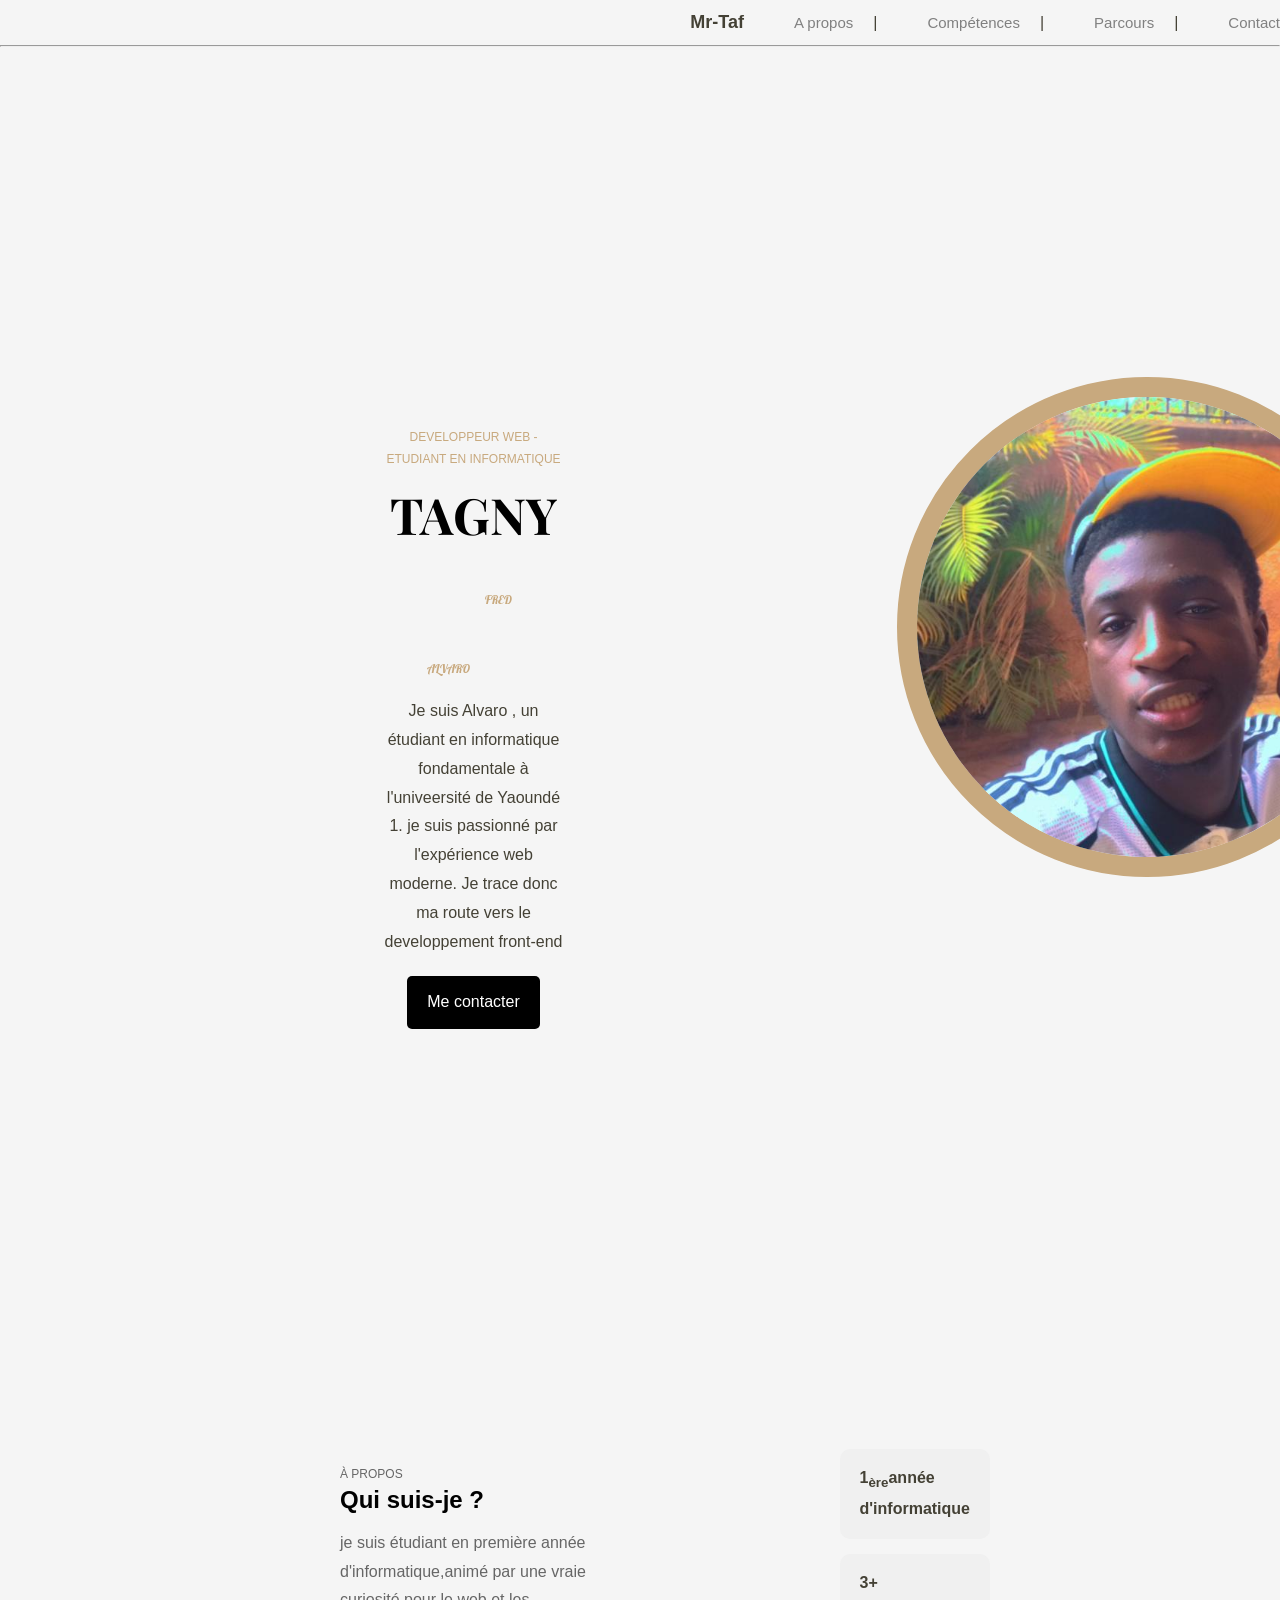
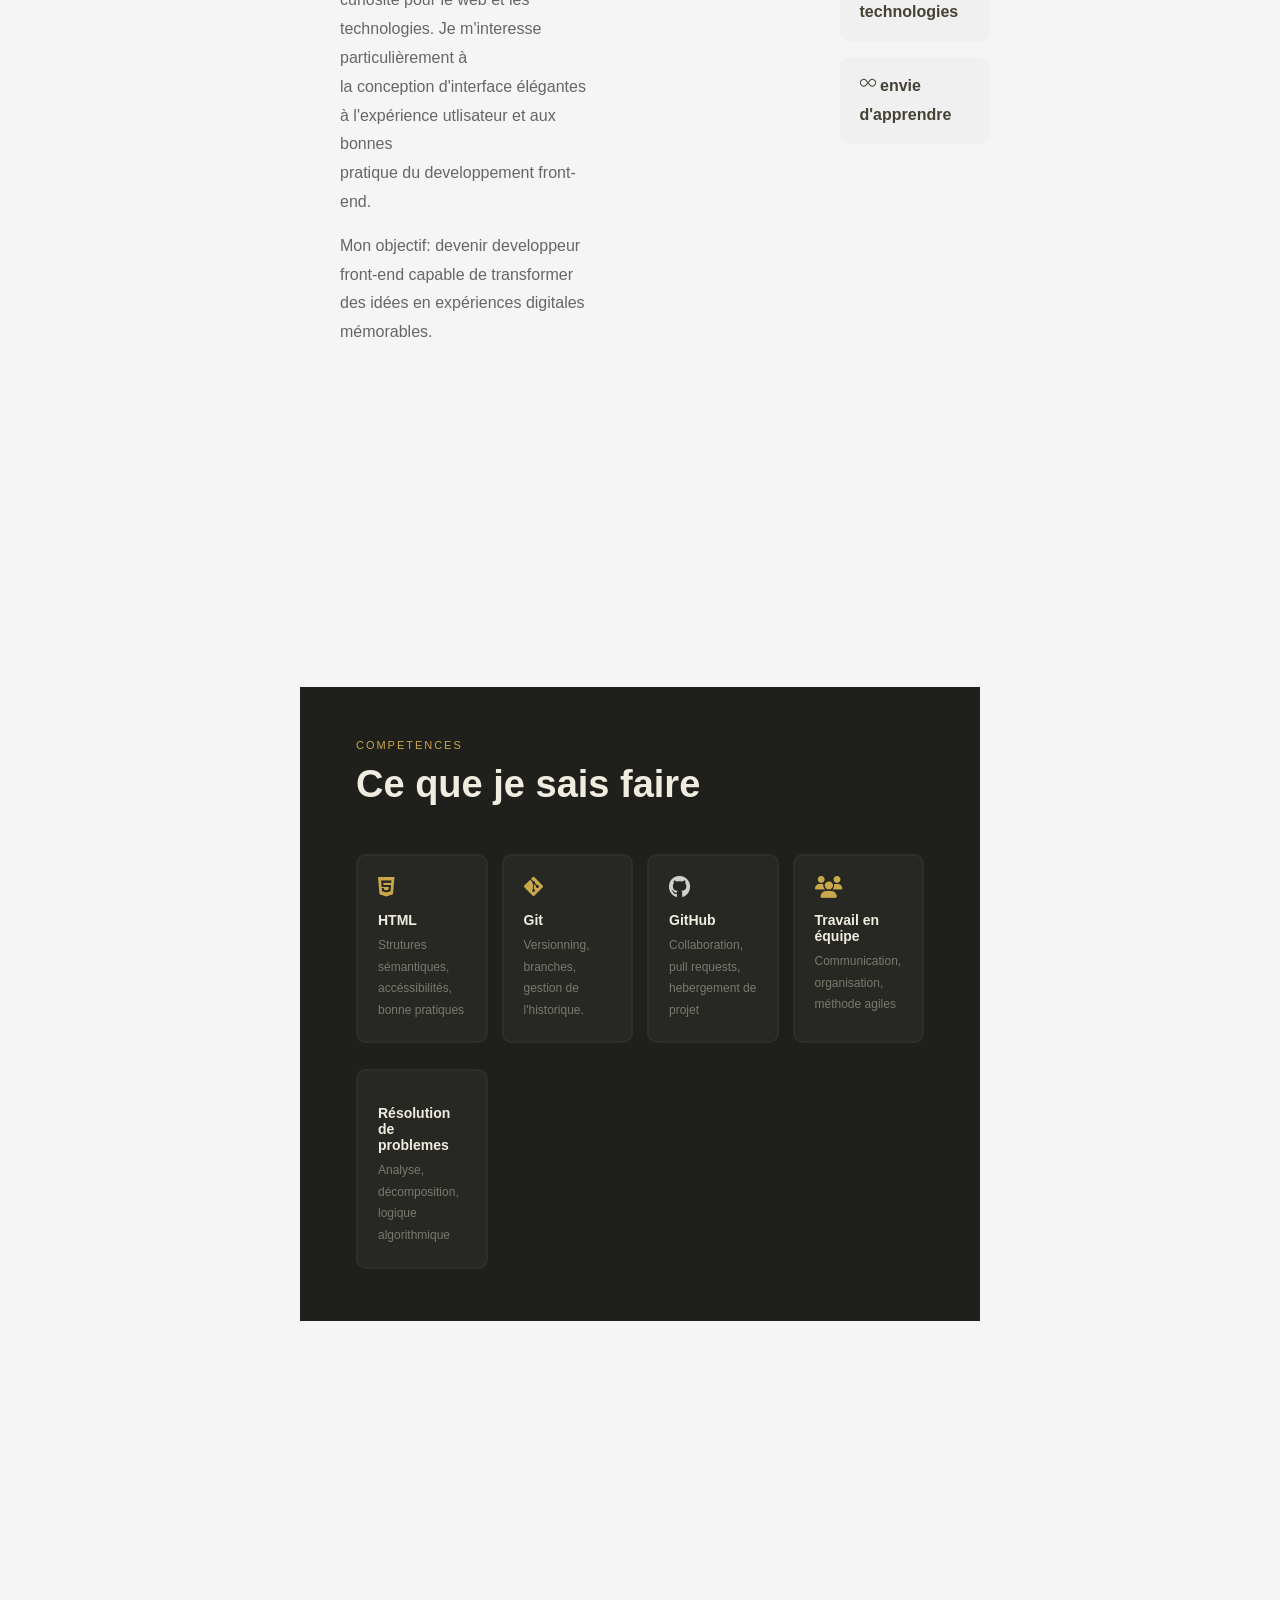
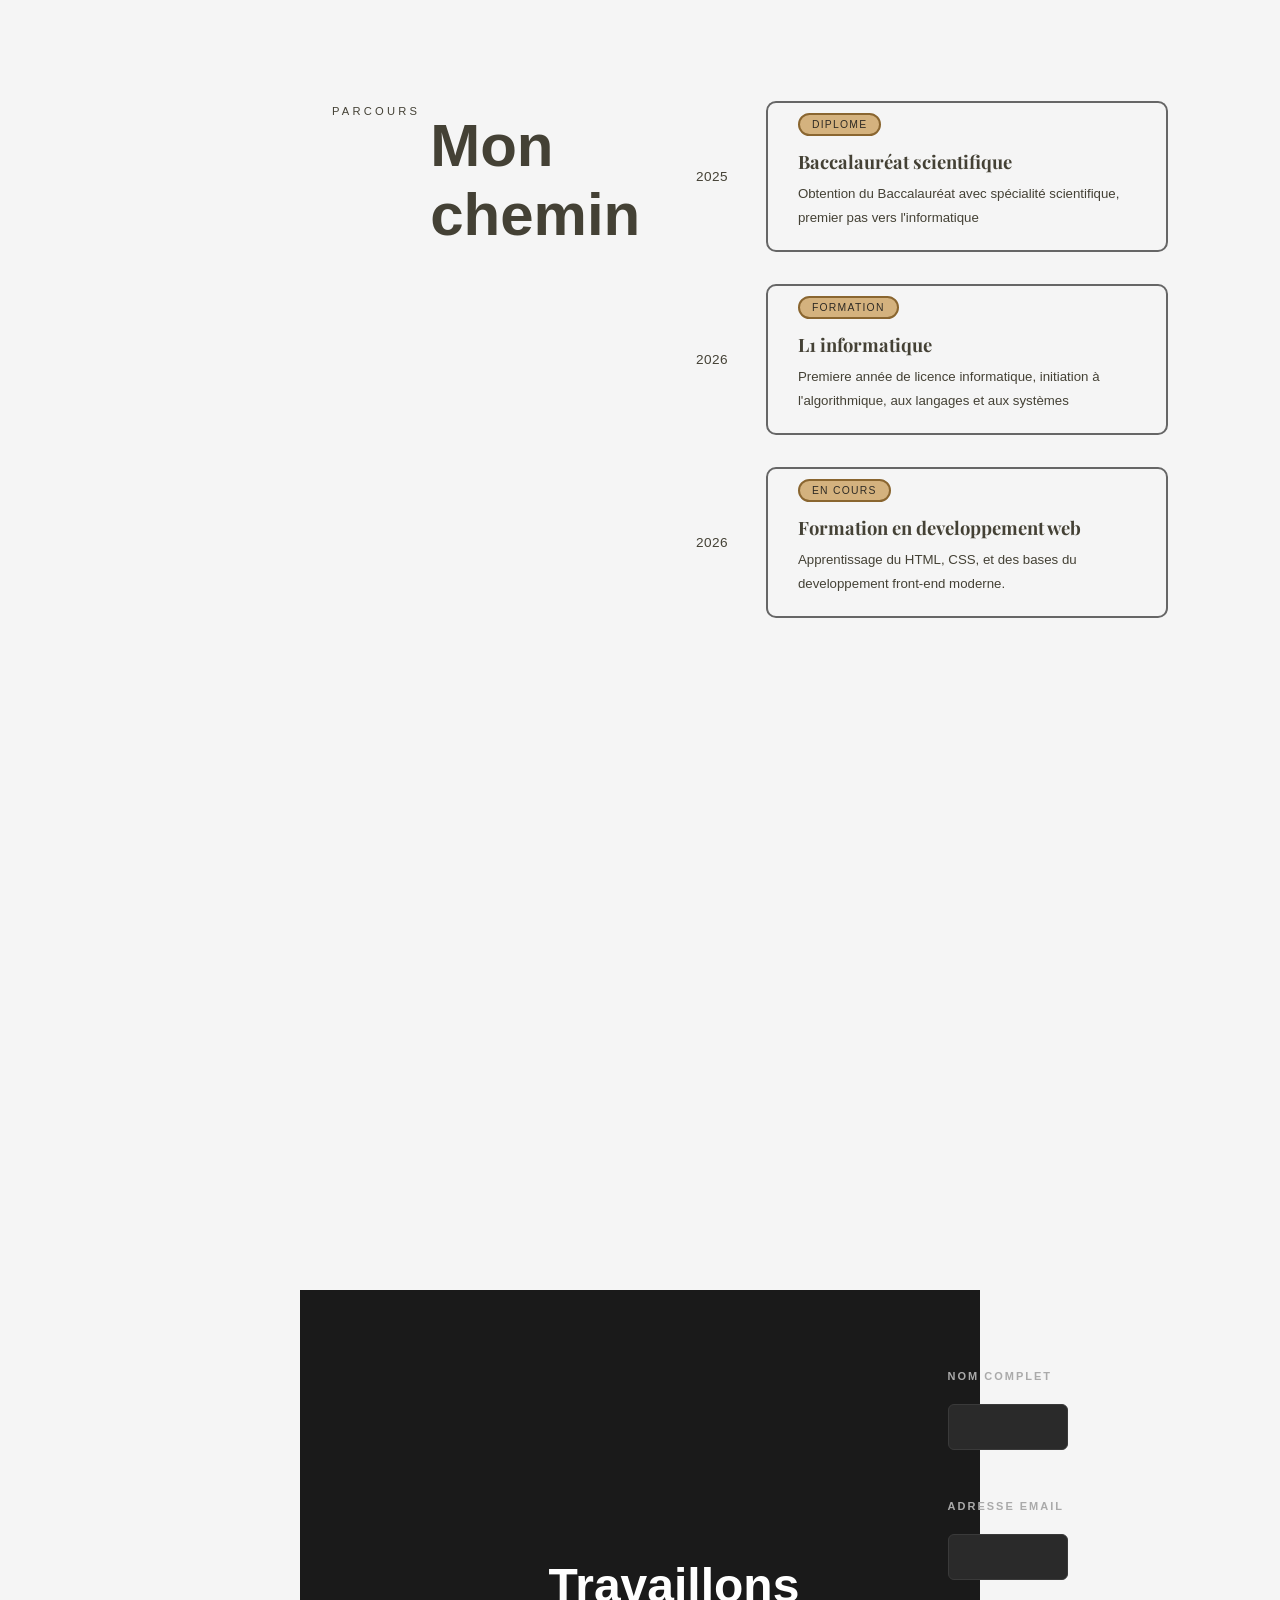
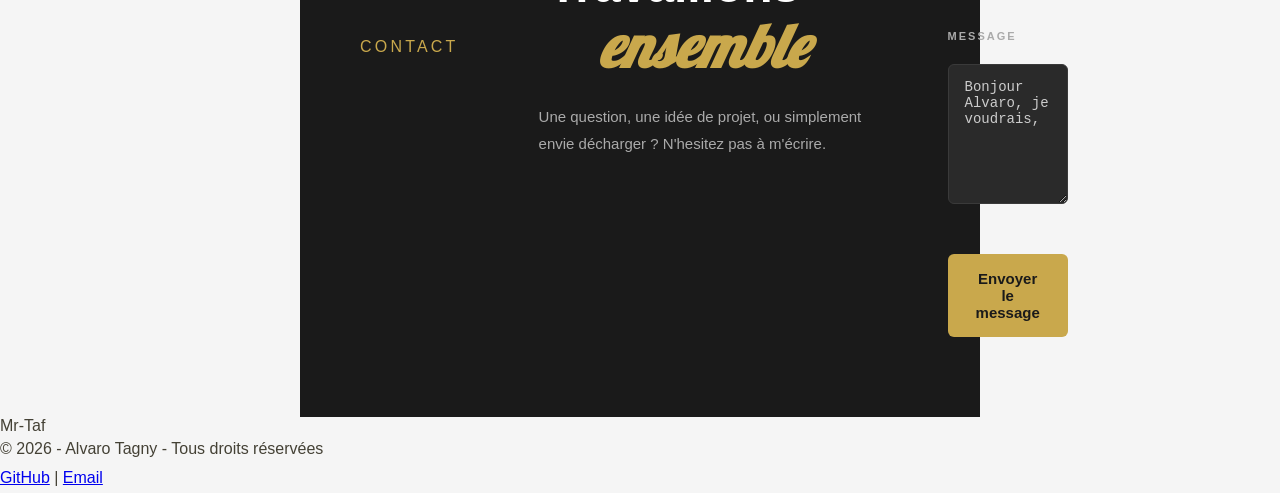
<file: new index.html>
<!DOCTYPE html>
<html lang="fr">
<head>
    <meta charset="UTF-8">
    <meta name="viewport" content="width=device-width, initial-scale=1.0">
    <title>Alvaro Tagny - Portfolio</title>
    <link rel="preconnect" href="https://fonts.googleapis.com">
    <link rel="preconnect" href="https://fonts.gstatic.com" crossorigin>
    <link href="https://fonts.googleapis.com/css2?family=Lobster&display=swap" rel="stylesheet">
    <link href="https://fonts.googleapis.com/css2?family=Playfair+Display:wght@600&family=Great+Vibes&display=swap" rel="stylesheet">
    <link rel="stylesheet" href="https://cdnjs.cloudflare.com/ajax/libs/font-awesome/6.5.0/css/all.min.css">
    <link rel="stylesheet" href="style.css">
</head>
<body>

        
    <nav class="container">
        <div class="logo">Mr-Taf</div>
        
            <a href="#apropos" class="nav-link"> A propos</a>|
            <a href="#competences" class="nav-link">Compétences</a>|
            <a href="#parcours" class="nav-link">Parcours</a>|
            <a href="#contact" class="nav-link">Contact</a>
           
    </nav>
   
        <hr>

    <!--section header-->

    <header class="nav-bar">

    <div class="texte">
        <p class="coloration">Developpeur Web - Etudiant en informatique</p>
        <h1>
            <span class="nom">TAGNY </span>
             
            <br>
             <em class="coloration">Fred Alvaro</em>
        </h1>
        
        <p>Je suis Alvaro , un étudiant en informatique fondamentale à l'univeersité de Yaoundé 1.
        je suis passionné par l'expérience web moderne. Je trace donc ma route vers le developpement front-end</p>

        <p><a href="#contact" class="button">Me contacter</a></p>
    </div>

        <div class="">
          <img src="Sans titre.jpeg" alt="ma photo" width="500" height="500" class="image">
        </div>

    </header>

    <!--section principal-->

    <main>

    <!--section a propos-->

    <section id="A propos" class="about">

        <div class="about-text">

            <p class="coloration">À propos</p>

             <h2 style="color: black;">Qui suis-je ?</h2>

             <p>je suis étudiant en première année d'informatique,animé par une vraie <br>
               curiosité pour le web et les technologies. Je m'interesse particulièrement à <br>
               la conception d'interface élégantes à l'expérience utlisateur et aux bonnes <br>
                pratique du developpement front-end.
            </p>
            <p>
            Mon objectif: devenir developpeur front-end capable de transformer  <br>
            des idées en expériences digitales mémorables.
            </p>
        </div>

        <div class="about-stat">
            
            <article class="stat">
                <p>1<sub>ère</sub>année d'informatique</p>
            </article>

            <article class="stat">
                <p>3+ technologies</p>
            </article>

            <article class="stat">
                <p>
                    <svg xmlns="http://www.w3.org/2000/svg" width="16" height="16" fill="currentcolor" class="bi bi-ininity" viewBox="0 0 16">
                        <path d="M5.68 5.792 7.345 7.75 5.681 9.708a2.75 2.75 0 1 1 0-3.916ZM8 6.978 6.416 5.113l-.014-.015a3.75 3.75 0 1 0 0 5.304l.014-.015L8 8.522l1.584 1.865.014.015a3.75 3.75 0 1 0 0-5.304l-.014.015zm.656.772 1.663-1.958a2.75 2.75 0 1 1 0 3.916z"/>

                    </svg>
                    envie d'apprendre
                </p>
            </article>
           
        </div>

    </section>
    <!--section compétences-->
    <section id="Compétences" class="competences">

        <h3>COMPETENCES</h3>

        <h2>
            Ce que je sais faire
        </h2>
      <div class="stats-grid">

        <article class="stats">
            <i class="fa-brands fa-html5"></i>
            <h3>HTML</h3>
            <p>Strutures sémantiques, accéssibilités, bonne pratiques</p>
        </article>

        <article class="stats">
            <i class="fa-brands fa-git-alt"></i>
            <h3>Git</h3>
            <p>Versionning, branches, gestion de l'historique.</p>
        </article>

        <article class="stats">
            <i class="fa-brands fa-github"></i>
            <h3>GitHub</h3>
            <p>Collaboration, pull requests, hebergement de projet</p>
        </article>

        <article class="stats">
            <i class="fa-solid fa-users"></i>
            <h3>Travail en équipe</h3>
            <p>Communication, organisation, méthode agiles</p>
        </article>

        <article class="stats">
            <i class="fa-solid fa-lighbulb"></i>
            <h3>Résolution de problemes</h3>
            <p>Analyse, décomposition, logique algorithmique</p>
        </article>

      </div>  
    </section>

    <!--section parcours-->

    <section id="Parcours" class="roat">

        <p class="label">PARCOURS</p>

        <h1><span class="">Mon chemin</span></h1>

        <div class="timeline">

        <div class="timeline-item">

            <span class="year"> 2025</span>

            <div class="dot"></div>
            <div class="card">

               <span class="badge">DIPLOME</span>

               <h3>Baccalauréat scientifique</h3>
               <p>Obtention du Baccalauréat avec spécialité scientifique, premier pas vers l'informatique</p>
            </div>
        </div>

        <div class="timeline-item">

            <span class="year">2026</span>

            <div class="dot"></div>
            <div class="card">

                <span class="badge">FORMATION</span>

                <h3>L1 informatique</h3>
                <p>Premiere année de licence informatique, initiation à l'algorithmique, aux langages et aux systèmes</p>
            </div>
        </div>

        <div class="timeline-item">
            <span class="year">2026</span>

            <div class="dot"></div>
            <div class="card">
 
               <span class="badge">EN COURS</span>

               <h3>Formation en developpement web</h3>
               <p>Apprentissage du HTML, CSS, et des bases du developpement front-end moderne.</p>
            </div>
        </div>

        </div>
    </section>
    <!--section contacter-->
    <section id="contacter" class="phone">

        
        <p class="label-1">CONTACT</p>
       

          <div class="phone-label">

                <h1>Travaillons  <br>
                  <em>ensemble</em>
                </h1>
            
                <p>Une question, une idée de projet, ou simplement envie 
                    décharger ? N'hesitez pas à m'écrire.
                </p>
          </div>

        <form class="form">
            <label for="name">Nom complet</label>
            <input type="text" id="name">
            <br>
            <label for="email">Adresse Email</label>
            <input type="email" id="email">
            <br>
            <label>MESSAGE</label>
            <textarea name="message" id="message">Bonjour Alvaro, je voudrais, </textarea>
            <br>
            <button type="submit">Envoyer le message</button>
        </form>
    </section>

   </main>
   <!--footer-->
   <footer>
       <span>Mr-Taf</span>
       <p>&copy; 2026 - Alvaro Tagny - Tous droits réservées</p>
       <p>
        <a href="https://github.com/alvarotagny18-hash" target="_blank">GitHub</a> |
        <a href="alvarotagny18@gmail.com">Email</a>
       </p>
   </footer>
</body>
</html>
</file>
<file: style.css>
.container  {
    display: flex;
    flex-direction: row;
    align-items:center;
    justify-content: flex-end ;
    height: 5vh;
    gap: 20px;
    background-color: #f5f5f5;
    
}

.nav-link {
    text-decoration: none;
    color: gray;
    font-size: 15px;
    margin-left: 30px;
}

.logo {
    font-size: 18px;
    font-weight: bold;
    
}

body {
    color: #444135;
    font-family: Arial, sans-serif;
    background-color: #f5f5f5;
}

.nav-bar {
    display: flex;
    justify-content: space-between;
    text-align: center;
    padding: 80px;
}

.texte {
    max-width: 800px;
    margin: 300px;
    
}

.coloration {
    color: #c8a97e;
    font-size: 12px;
    text-transform: uppercase;
}

h1 {
    font-size: 60px;
    margin: 10px ;
}

h1 em {
    font-family: "Lobster", sans-serif;
    font-weight: 400;
    font-style: normal;
    font-size: 60px;
    margin: 50px;
}

.button {
    display: inline-block;
    margin-top: 20px;
    padding: 12px 20px;
    background-color: black;
    color: white;
    text-decoration: none;
    border-radius: 5px;
}

.image {
    
    border-radius: 50%;
    object-fit: cover;
    border: 20px solid #c8a97e;
    margin-left: 30px;
    margin-right: 250px;
    margin-top: 250px;
}

.lobster-regular {
  font-family: "Lobster", sans-serif;
  font-weight: 400;
  font-style: normal;
}

p {
    line-height: 1.8;
}

.nom {
    font-family: 'Playfair Display', sans-serif;
    font-size: 50px;
    color: black;
}

.about {
    display: flex;
    justify-content: space-between;
    align-items: flex-start;
    padding: 40px;
    font-family: Arial, sans-serif;
    
}

.stat {
    background-color: #f0f0f0;
    padding: 15px 20px;
    border-radius: 10px;
    font-weight: bold;
    text-align:left;
}

.about-stat {
    display: flex;
    flex-direction: column;
    gap: 15px;
    margin-left: 250px;
    margin-right: 250px;
}

.about-text {
    max-width: 100%;
    margin-left: 300px;
    
}
.about-text p {
    margin-top: 15px;
    color: #666;
}

.competences {
    color: #f0f0f0;
    background-color: #1f1f1c;
    margin: 300px;
    padding: 52px 56px;
    display: grid;

}

.competences>h2 {
    font-size: 38px;
    color: #f0ece0;
    margin-bottom: 36px;
    font-weight: 700;
}

.competences>h3 {
    font-size: 11px;
    font-weight: 500;
    letter-spacing: 0.18em;
    text-transform: uppercase;
    color: #c9a84c;
    margin-bottom: 12px;
}
.stats {
    border:#2e2e2a solid 2px;
    border-radius: 10px;
    padding: 20px  20px 20px;
    margin-top: 12px;
    background-color: #272723;
    transition: border-color 0.25s, transform 0.2s;
}

.stats h3 {
    font-size: 14px;
    font-weight: 600;
    color: #f0ece0;
    margin-bottom: 7px;
}

.stats p {
    font-size: 12px;
    color: #7a7a6e;
    line-height: 1.8;
}

.stats-grid {
    display: grid;
    grid-template-columns: repeat(4,1fr);
    gap: 14px;
}

.stats i {
    font-size: 22px;
    color: #c9a84c;
    margin-bottom: 14px;
    display: block;
}

.stats .fa-github {
    color: #d0d0d0;
}

#contacter {
    background-color: #1a1a1a;
    display: flex;
    align-items: center;
    justify-content: space-between;
    padding: 80px 60px;
    gap: 60px;
    min-height: 500px;
    margin-left: 300px;
    margin-right: 300px;
}

#contacter .label {
  color: #c9a84c;
  font-size: 11px;
  font-weight: 700;
  letter-spacing: 3px;
  text-transform: uppercase;
  margin-bottom: 16px;
}

.phone-label {
    flex: 1;
    max-width: 380px;
    padding: 20px;
}

.phone-label h1{
    font-size: 48px;
    font-weight: 800;
    color: #ffffff;
    line-height: 1.1;
    margin-bottom: 24px;
}

.phone-label h1 em {
    color: #c9a84c;
    font-style: italic;
    font-weight: 700;
}

.phone-label p {
    color: #aaaaaa;
    font-size: 15px;
    line-height: 1.8;
}

.form {
    flex: 1;
    max-width: 480px;
    display: flex;
    flex-direction: column;
    gap: 16px;
}

.form label {
  color: #aaaaaa;
  font-size: 11px;
  font-weight: 700;
  letter-spacing: 2px;
  text-transform: uppercase;
  margin-bottom: 6px;
  display: block;
}

.form input[type="text"],
.form input[type="email"],
.form textarea {
  width: 100%;
  background-color: #2a2a2a;
  border: 1px solid #3a3a3a;
  border-radius: 6px;
  color: #cccccc;
  font-size: 14px;
  padding: 14px 16px;
  outline: none;
  transition: border-color 0.2s;
  box-sizing: border-box;
}

.form input[type="text"]::placeholder,
.form input[type="email"]::placeholder,
.form textarea::placeholder {
  color: #555555;
}

.form input[type="text"]:focus,
.form input[type="email"]:focus,
.form textarea:focus {
  border-color: #c9a84c;
}

.form textarea {
  height: 140px;
  resize: vertical;
}

.form button[type="submit"] {
  background-color: #c9a84c;
  color: #1a1a1a;
  font-size: 15px;
  font-weight: 700;
  border: none;
  border-radius: 6px;
  padding: 16px 28px;
  cursor: pointer;
  align-self: flex-start;
  transition: background-color 0.2s, transform 0.1s;
}

.form button[type="submit"]:hover {
  background-color: #e0bc6a;
  transform: translateY(-1px);
}
.label-1 {
    text-transform: uppercase;
    font-weight: 400;
    margin-bottom: 0.8rem;
    letter-spacing: 0.2rem;
    color: #c9a84c;
    padding-bottom: 0.3rem;
    padding-top: 0.3rem;
}
.roat {
    display: flex;
    justify-content: space-between;
    max-width: 900px;
    padding:5rem 2rem 40rem ;
    margin-left: 300px;
    
}
.label {
    font-size: 0.7rem;
    text-transform: uppercase;
    font-weight: 400;
    margin-bottom: 0.8rem;
    letter-spacing: 0.2rem;
}

.timeline-item:nth-child(1) { animation-delay: 0.1s; }
.timeline-item:nth-child(2) { animation-delay: 0.25s; }
.timeline-item:nth-child(3) { animation-delay: 0.4s; }

.year {
      position: absolute;
      left: -100px;
      top: 50%;
      transform: translateY(-50%);
      font-size: 0.85rem;
      font-weight: 400;
      color: var(--text-light);
      letter-spacing: 0.03em;
      width: 60px;
      text-align: right;
}

.dot {
      position: absolute;
      left: -29px;
      top: 50%;
      transform: translateY(-50%);
      width: 10px;
      height: 10px;
      border-radius: 50%;
      border: 2px solid var(--gold);
      background: var(--bg);
}

.badge {
      display: inline-block;
      padding: 0.25rem 0.75rem;
      border: #8a6630 solid 2px;
      border-radius: 999px;
      font-size: 0.65rem;
      font-weight: 500;
      letter-spacing: 0.12em;
      text-transform: uppercase;
      background: var(--gold-bg);
      background-color: #d4b27e;
      color: rgb(48, 44, 37);
      margin-bottom: 0.9rem;
}

.card h3 {
      font-family: 'Playfair Display', serif;
      font-size: 1.15rem;
      font-weight: 700;
      color: var(--text);
      margin-bottom: 0.5rem;
      line-height: 1.3;
}

.card  p {
    font-size: 0.83rem;
    color: var(--text-light);
    line-height: 1.8;
}


.timeline-item {
    position: relative;
    margin-bottom: 2rem;
    border: #666 solid 2px;
    border-radius: 10px;
    margin-left:2px ;
    padding: 10px 20px 20px 30px;
    
}

.timeline {
    position: relative;
    padding-left: 100px;
}

.timeline::before {
    content: '';
    position: absolute;
    left: 72px;
    top: 14px;
    bottom: 14px;
    width: 1px;
    background: linear-gradient(to bottom, var(--gold-light), var(--gold-light));
}

*, *::before, *::after {
    box-sizing: border-box;
    margin: 0;
    padding: 0;
}
</file>
